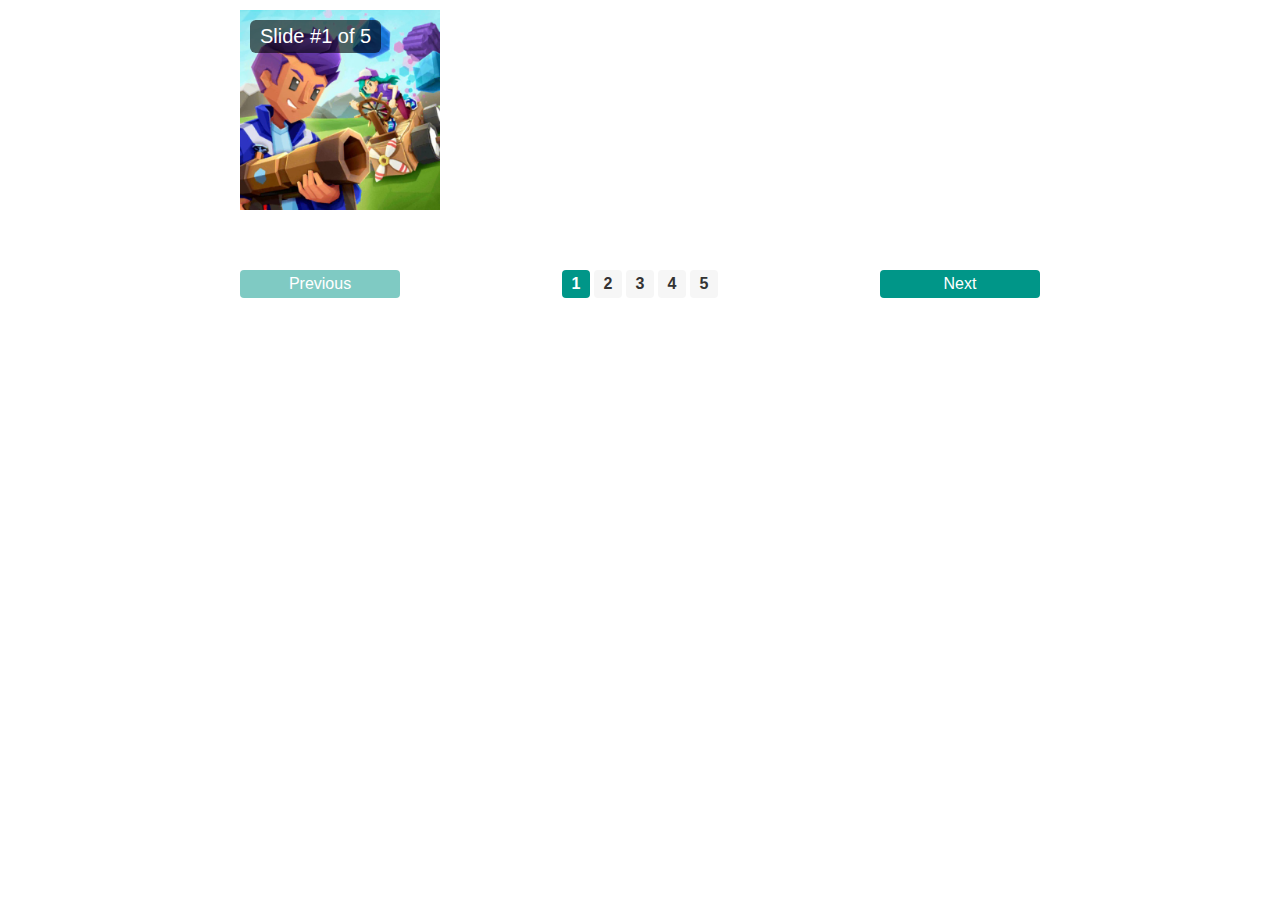
<file: abbas-images-slider/index.html>
<!DOCTYPE html>
  <html lang="en">
  <head>
    <meta charset="UTF-8">
    <meta name="viewport" content="width=device-width, initial-scale=1.0">
    <meta http-equiv="X-UA-Compatible" content="ie=edge">
    <title>Js Slider</title>
    <link rel="stylesheet" href="styling/style.css">
  </head>
  <body>
    <div class="slider-container">
      <div id="slide-number" class="slide-number"></div>
      <img decoding="async" src="imgs/team-01.jpg" alt="" />
      <img decoding="async" src="imgs/team-02.jpg" alt="" />
      <img decoding="async" src="imgs/team-03.jpg" alt="" />
      <img decoding="async" src="imgs/team-04.jpg" alt="" />
      <img decoding="async" src="imgs/team-05.png" alt="" />
    </div>
    <div class="slider-controls">
      <span id="prev" class="prev">Previous</span>
      <span id="indicators" class="indicators"></span>
      <span id="next" class="next">Next</span>
    </div>
    <script src="script/main.js"></script>
  </body>
</html>
</file>
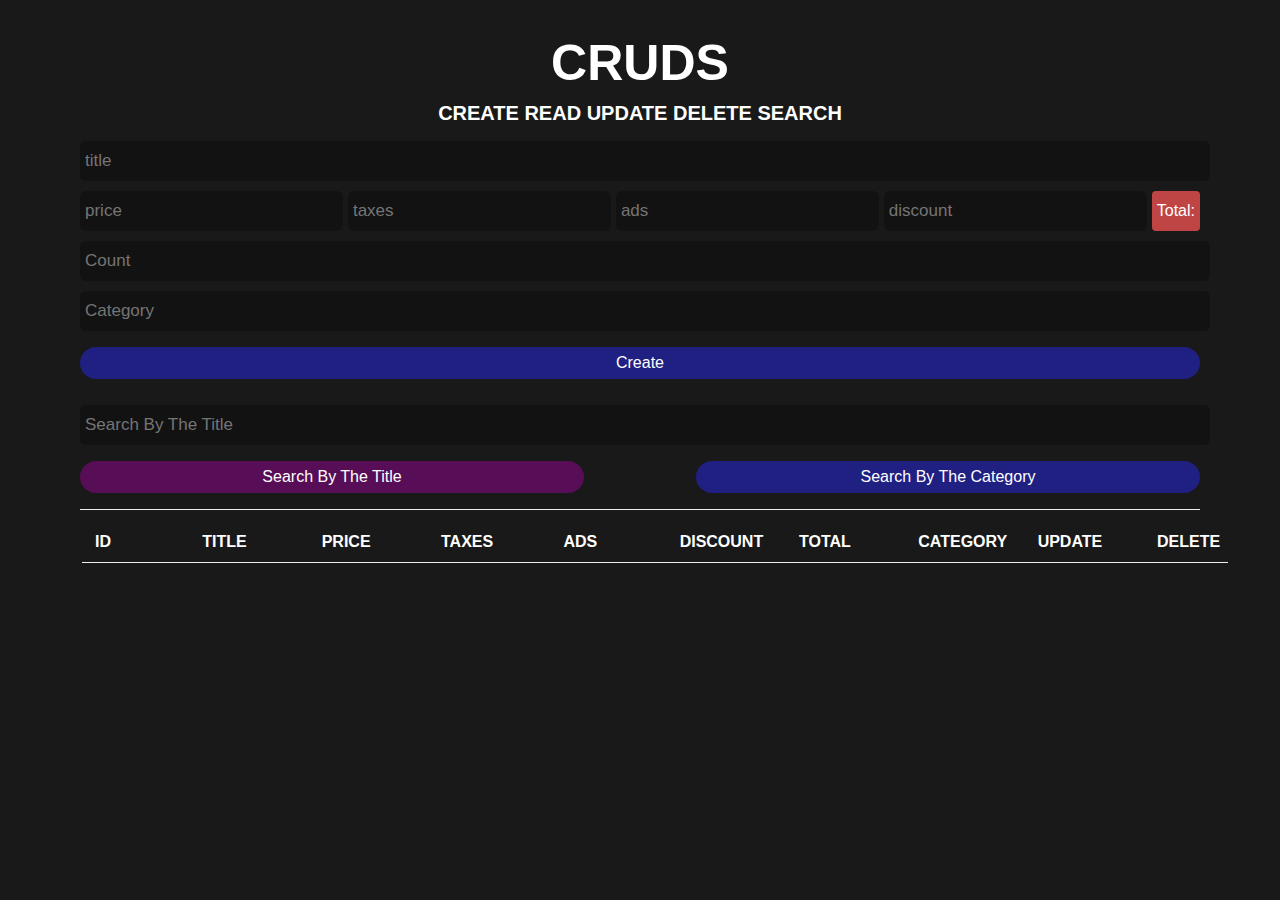
<file: CRUD/index.html>
<!DOCTYPE html>
<html lang="en">
<head>
    <meta charset="UTF-8">
    <meta name="viewport" content="width=device-width, initial-scale=1.0">
    <title>CRUDS</title>
    <link rel="stylesheet" href="styling/style.css">
</head>
<body>
    <h1>Cruds</h1>
    <h2>Create Read Update Delete Search</h2>
    <div class="container">
        <input type="text" placeholder="title" class="title">
        <div class="flex">
            <input type="number" min="0" class="price" placeholder="price">
            <input type="number" min="0" class="taxes" placeholder="taxes">
            <input type="number" min="0" class="ads" placeholder="ads">
            <input type="number" min="0" class="discount" placeholder="discount">
            <div class="total">Total: <span class="total-value"></span></div>
        </div>
        <input type="number" class="count" min="1" default="1" placeholder="Count">
        <input type="text" class="category" placeholder="Category">
        <p class="create">Create</p>
        <input type="text" class="search" placeholder="Search By The Title">
        <div class="flex2">
            <p class="sort search1 clicked">Search By The Title</p>
            <p class="sort search2">Search By The Category</p>
        </div>
        <p class="delete-all">Delete All (<span class="deleted"></span>)</p>
        <table>
            <tr>
                <th>id</th>
                <th>title</th>
                <th>price</th>
                <th>taxes</th>
                <th>ads</th>
                <th>discount</th>
                <th>total</th>
                <th>category</th>
                <th>update</th>
                <th>delete</th>
            </tr>
        </table>
    </div>
    <script src="js/main.js"></script>
</body>
</html>
</file>
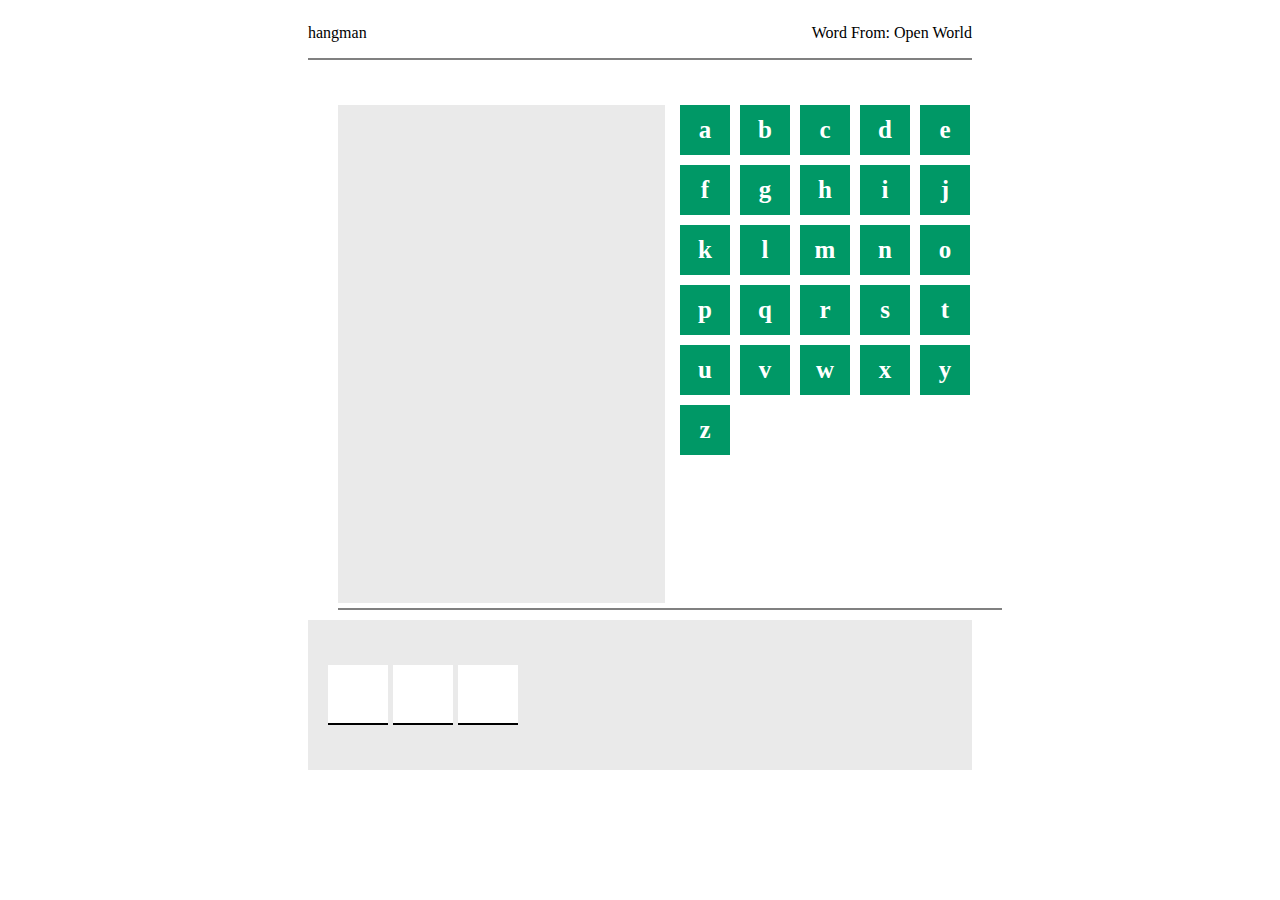
<file: hangman/index.html>
<!DOCTYPE html>
<html lang="en">
<head>
    <meta charset="UTF-8">
    <meta name="viewport" content="width=device-width, initial-scale=1.0">
    <link rel="stylesheet" href="style.css">
    <link rel="stylesheet" href="all.min.css">
    <title>hangman</title>
</head>
<body>
    <div class="container">
        <div class="starting">
            <p>hangman</p>
            <p class="category">Word From: <span></span></p>
        </div>
        <div class="game">
            <div class="hangman">
                <div class="stand"></div>
                <div class="column"></div>
                <div class="hang"></div>
                <div class="rope"></div>
                <div class="body">
                    <div class="head"></div>
                    <div class="stomach"></div>
                    <div class="arms"></div>
                    <div class="legs"></div>
                </div>
            </div>
            <div class="letters">
                
            </div>
        </div>   
        <div class="letters-guess">

        </div>
    </div>
    <audio id="success" src="sounds/success-1-6297.mp3"></audio>
    <audio id="fail" src="sounds/wah-wah-sad-trombone-6347.mp3"></audio>
    <script src="main.js"></script>
</body>
</html>
</file>
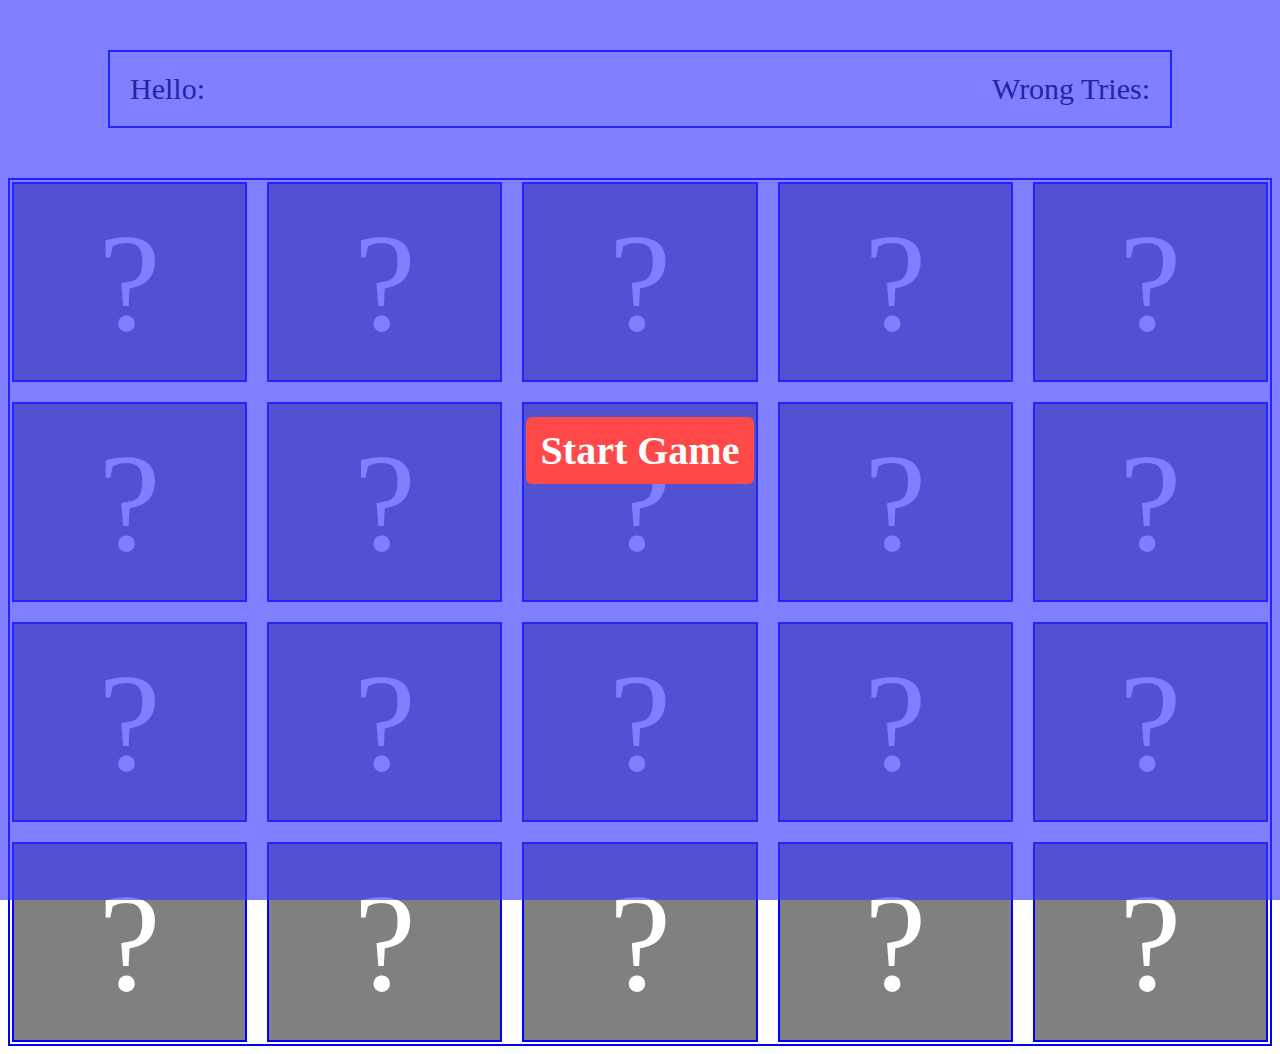
<file: hidden-game/index.html>
<!DOCTYPE html>
<html lang="en">
<head>
    <meta charset="UTF-8">
    <meta name="viewport" content="width=device-width, initial-scale=1.0">
    <title>Hamo Abbas when he is writing</title>
    <link rel="stylesheet" href="all.min.css">
    <link rel="stylesheet" href="style.css">
</head>
<body>
    <div class="starting">
        <h2>Start Game</h2>
    </div>
    <div class="the-begining">
        <div class="welcome">Hello: <span></span></div>
        <div class="score">Wrong Tries: <span></span></div>
    </div>
    <div class="container">
        <div class="box" data-natural="first">
            <div class="face front"></div>
            <div class="face back">
                <img src="images/1.jpeg" alt="">
            </div>
        </div>
        <div class="box" data-natural="first">
            <div class="face front"></div>
            <div class="face back">
                <img src="images/1.jpeg" alt="">
            </div>
        </div>
        <div class="box" data-natural="second">
            <div class="face front"></div>
            <div class="face back">
                <img src="images/2.jpeg" alt="">
            </div>
        </div>
        <div class="box" data-natural="second">
            <div class="face front"></div>
            <div class="face back">
                <img src="images/2.jpeg" alt="">
            </div>
        </div>
        <div class="box" data-natural="Third">
            <div class="face front"></div>
            <div class="face back">
                <img src="images/3.jpeg" alt="">
            </div>
        </div>
        <div class="box" data-natural="Third">
            <div class="face front"></div>
            <div class="face back">
                <img src="images/3.jpeg" alt="">
            </div>
        </div>
        <div class="box" data-natural="fourth">
            <div class="face front"></div>
            <div class="face back">
                <img src="images/4.jpeg" alt="">
            </div>
        </div>
        <div class="box" data-natural="fourth">
            <div class="face front"></div>
            <div class="face back">
                <img src="images/4.jpeg" alt="">
            </div>
        </div>
        <div class="box" data-natural="fifth">
            <div class="face front"></div>
            <div class="face back">
                <img src="images/5.jpeg" alt="">    
            </div>
        </div>
        <div class="box" data-natural="fifth">
            <div class="face front"></div>
            <div class="face back">
                <img src="images/5.jpeg" alt="">
            </div>
        </div>
        <div class="box" data-natural="sixth">
            <div class="face front"></div>
            <div class="face back">
                <img src="images/6.jpeg" alt="">
            </div>
        </div>
        <div class="box" data-natural="sixth">
            <div class="face front"></div>
            <div class="face back">
                <img src="images/6.jpeg" alt="">
            </div>
        </div>
        <div class="box" data-natural="seventh">
            <div class="face front"></div>
            <div class="face back">
                <img src="images/7.jpeg" alt="">
            </div>
        </div>
        <div class="box" data-natural="seventh">
            <div class="face front"></div>
            <div class="face back">
                <img src="images/7.jpeg" alt="">
            </div>
        </div>
        <div class="box" data-natural="eighth">
            <div class="face front"></div>
            <div class="face back">
                <img src="images/8.jpeg" alt="">
            </div>
        </div>
        <div class="box" data-natural="eighth">
            <div class="face front"></div>
            <div class="face back">
                <img src="images/8.jpeg" alt="">
            </div>
        </div>
        <div class="box" data-natural="ninth">
            <div class="face front"></div>
            <div class="face back">
                <img src="images/9.jpeg" alt="">
            </div>
        </div>
        <div class="box" data-natural="ninth">
            <div class="face front"></div>
            <div class="face back">
                <img src="images/9.jpeg" alt="">
            </div>
        </div>
        <div class="box" data-natural="tenth">
            <div class="face front"></div>
            <div class="face back">
                <img src="images/10.jpeg" alt="">
            </div>
        </div>
        <div class="box" data-natural="tenth">
            <div class="face front"></div>
            <div class="face back">
                <img src="images/10.jpeg" alt="">
            </div>
        </div>
    </div>
    <audio id="success" src="sounds/success-1-6297.mp3"></audio>
    <audio id="fail" src="sounds/wah-wah-sad-trombone-6347.mp3"></audio>
    <audio id="finished" src="sounds/success-fanfare-trumpets-6185.mp3"></audio>
    <script src="main.js"></script>
</body>
</html>
</file>
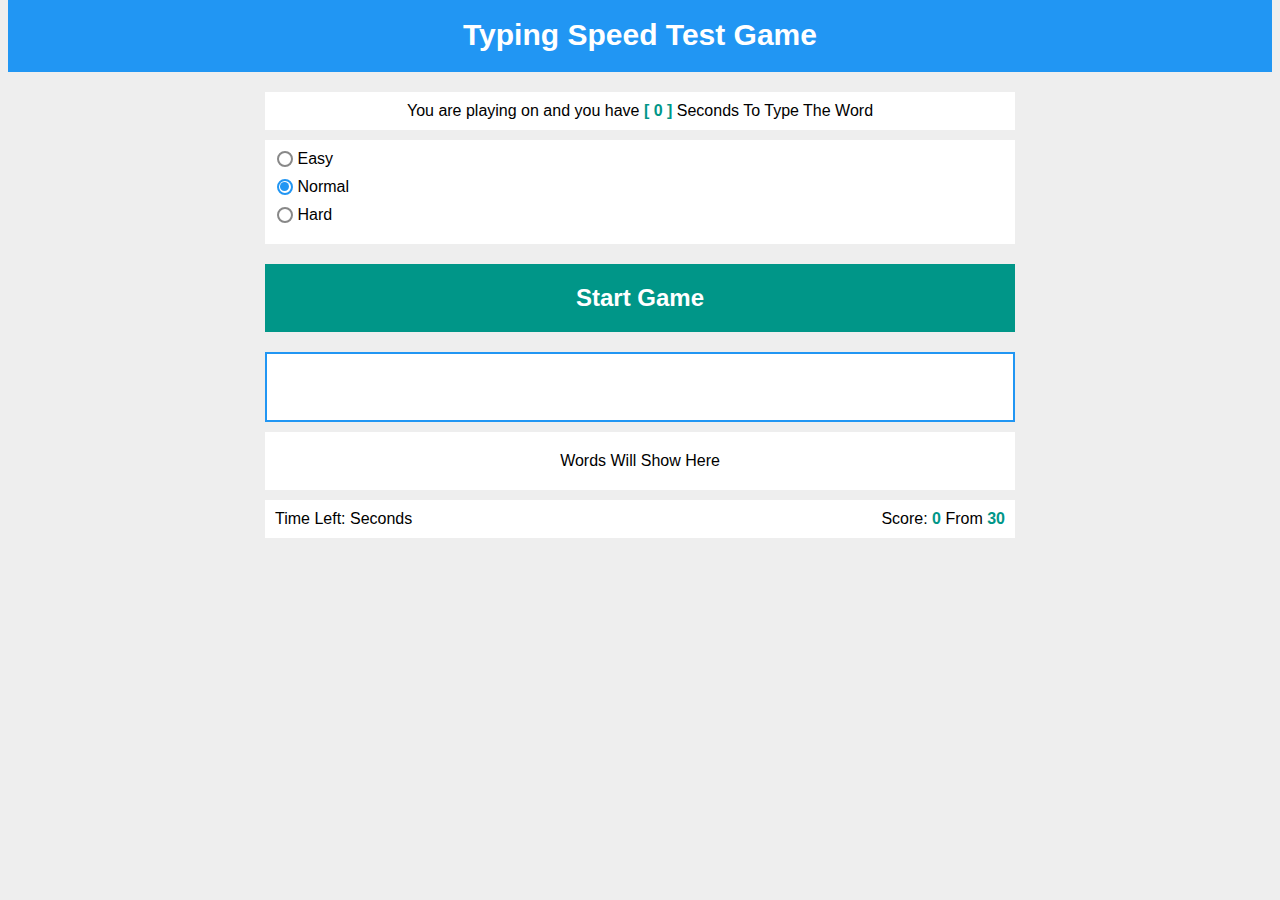
<file: type-speed/index.html>
<!DOCTYPE html>
<html lang="en">
<head>
    <meta charset="UTF-8">
    <meta name="viewport" content="width=device-width, initial-scale=1.0">
    <title>type speed</title>
    <link rel="stylesheet" href="style.css">
    <link rel="preconnect" href="https://fonts.googleapis.com">
    <link rel="preconnect" href="https://fonts.gstatic.com" crossorigin>
</head>
<body>
    <h1 class="title">Typing Speed Test Game</h1>
    <div class="container">
        <div class="game">
            <div class="info">You are playing on <span class="difficulty"></span> and you have <span class="duration"></span> Seconds To Type The Word</div>
            <div class="diffi">
                <div class="one">
                    <input type="radio" id="easy" name="diff" value="easy">
                    <label for="easy"> Easy</label>
                </div>
                <div class="two">
                    <input type="radio" id="normal" name="diff" value="normal" checked>
                    <label for="normal"> Normal</label>
                </div>
                <div class="three">
                    <input type="radio" id="hard" name="diff" value="hard">
                    <label for="hard"> Hard</label>
                </div>
            </div>
            <h2 class="start">Start Game</h2>
            <h1 class="word"></h1>
            <input type="text" class="input">
            <div class="words"></div>
            <div class="solved"></div>
            <div class="stats">
                <div class="left">Time Left: <span class="the-second"></span> Seconds</div>
                <div class="right">Score: <span class="score"></span> From <total class="total"></total></div>
            </div>
        </div>
    </div>
    <div class="result"></div>
    <div class="result2"></div>
    <script src="main.js"></script>
</body>
</html>
</file>
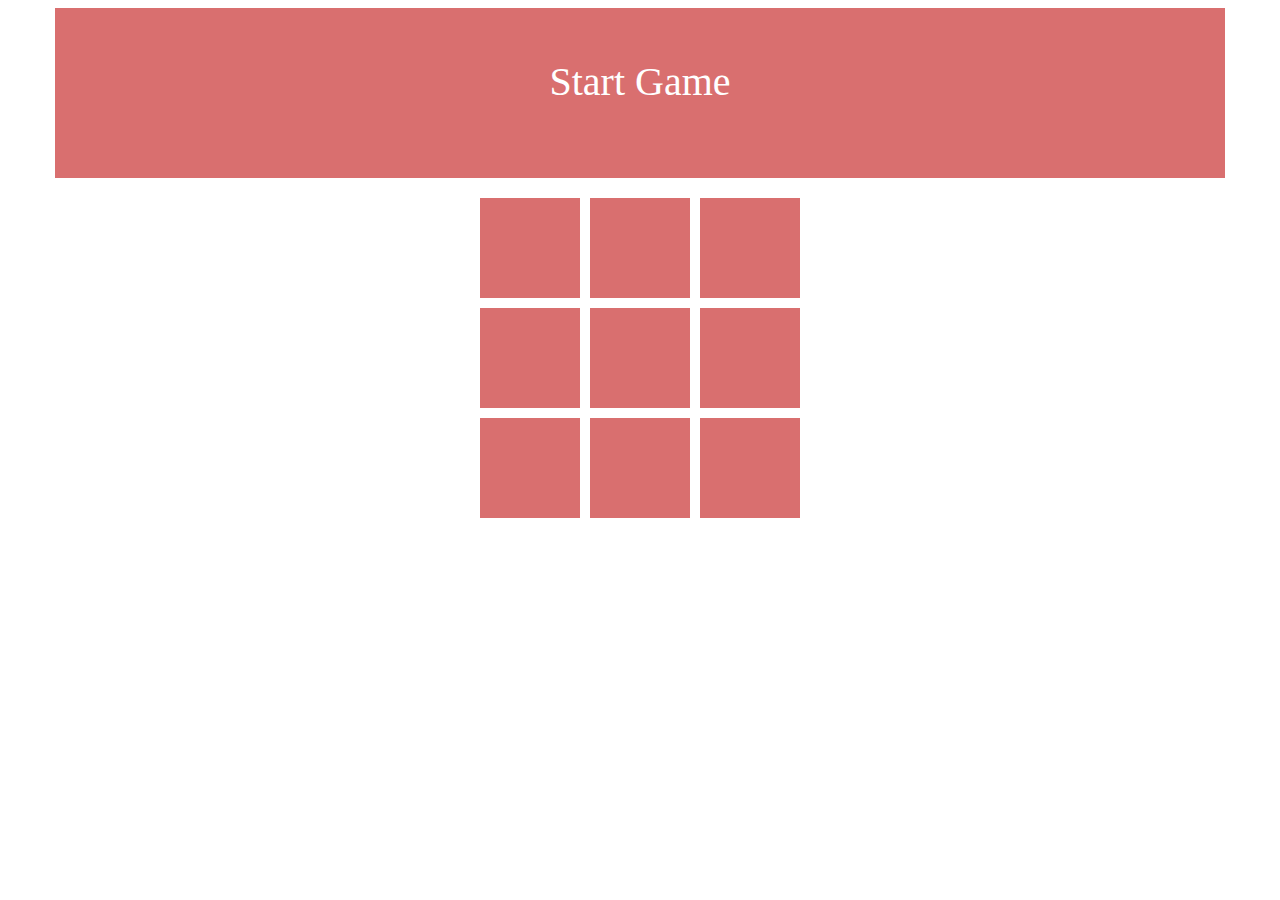
<file: x-o--game/index.html>
<!DOCTYPE html>
<html lang="en">
<head>
    <meta charset="UTF-8">
    <meta name="viewport" content="width=device-width, initial-scale=1.0">
    <link rel="stylesheet" href="styling/style.css">
    <title>X/O Game</title>
</head>
<body>
    <div class="container">
        <header>

        </header>
        <div class="game-content">
            <div class="box box1"></div>
            <div class="box box2"></div>
            <div class="box box3"></div>
            <div class="box box4"></div>
            <div class="box box5"></div>
            <div class="box box6"></div>
            <div class="box box7"></div>
            <div class="box box8"></div>
            <div class="box box9"></div>
        </div>
    </div>
    <script src="script/main.js"></script>
</body>
</html>
</file>
<file: abbas-images-slider/styling/style.css>
* {
    box-sizing: border-box;
    margin: 0;
    padding: 0;
  }
  body {
    font-family: Tahoma, Arial;
  }
  .slider-container {
    margin: 10px auto;
    width: 800px;
    height: 250px;
    position: relative;
  }
  .slider-container img {
    position: absolute;
    opacity: 0;
    transition: opacity 1s;
    z-index: 1;
  }
  .slider-container img.active {
    opacity: 1;
  }
  .slider-container .slide-number {
    position: absolute;
    left: 10px;
    top: 10px;
    background-color: rgba(0, 0, 0, .6);
    color: #FFF;
    padding: 5px 10px;
    font-size: 20px;
    z-index: 2;
    border-radius: 6px;
  }
  .slider-controls {
    width: 800px;
    margin: auto;
    overflow: hidden;
  }
  .slider-controls .prev,
  .slider-controls .next {
    background-color: #009688;
    color: #FFF;
    font-size: 16px;
    text-align: center;
    cursor: pointer;
    border-radius: 4px;
    padding: 5px;
    user-select: none;
    width: 20%;
  }
  .slider-controls .prev {
    float: left;
  }
  .slider-controls .next {
    float: right;
  }
  .slider-controls .prev.disabled,
  .slider-controls .next.disabled {
    background-color: rgba(0, 150, 136, 0.5);
    cursor: no-drop;
  }
  .slider-controls .indicators {
    width: 60%;
    float: left;
  }
  .slider-controls .indicators ul {
    list-style: none;
    margin: 0;
    text-align: center;
  }
  .slider-controls .indicators ul li {
    display: inline-block;
    background-color: #F6F6F6;
    color: #333;
    font-weight: bold;
    height: 28px;
    width: 28px;
    border-radius: 4px;
    margin: 0 2px;
    line-height: 28px;
    cursor: pointer;
  }
  .slider-controls .indicators ul li.active {
    background-color: #009688;
    color: #FFF;
  }
  img {
    height: 200px;
    width: 200px;
  }
</file>
<file: CRUD/styling/style.css>
body {
    background-color: rgb(0 0 0 / 90%);
    font-family: 'Open Sans', sans-serif;
}
h1 {
    color: white;
    text-align: center;
    font-size: 50px;
    text-transform: uppercase;
    margin-bottom: 10px;
}
h2 {
    color: white;
    font-size: 20px;
    text-align: center;
    margin-top: 0;
    text-transform: uppercase;
}
.container {
    margin: 10px auto;
}
@media (min-width: 768px) {
    .container {
        width: 750px;
    }
}
@media (min-width: 992px) {
    .container {
        width: 970px;
    }
}

@media (min-width: 1200px) {
    .container {
        width: 1120px;
    }
}
@media (max-width: 767px) {
    .container {
        width: 100%;
        margin: 10px;
    }
}
.title {
    width: 100%;
    background-color: rgb(0 0 0 / 27%);
    outline: none;
    border: none;
    padding: 10px 5px;
    caret-color: white;
    transition: 0.3s;
    border-radius: 6px;
    color: white;
    font-size: 17px;
}
.title:focus {
    background-color: black;
    /* position: relative;
    left: -10px;
    width: calc(100% + 20px); */
    transform: scale(1.1);

}
.flex {
    display: flex;
    margin-top: 10px;
}
.flex input {
    background-color: rgb(0 0 0 / 27%);
    outline: none;
    border: none;
    padding: 10px 5px;
    caret-color: white;
    transition: 0.3s;
    border-radius: 6px;
    color: white;
    font-size: 17px;
    margin-right: 5px;
    flex: 1;
}
.flex input:focus {
    background-color: black;
    transform: scale(1.1);
}
.flex .total {
    background-color: #bf4545;
    color: white;
    border-radius: 4px;
    padding: 5px;
    display: flex;
    justify-content: center;
    align-items: center;
}
.count {
    margin-top: 10px;
    width: 100%;
    background-color: rgb(0 0 0 / 27%);
    outline: none;
    border: none;
    padding: 10px 5px;
    caret-color: white;
    transition: 0.3s;
    border-radius: 6px;
    color: white;
    font-size: 17px;
}
.count:focus {
    background-color: black;
    transform: scale(1.1);
}
.category {
    margin-top: 10px;
    width: 100%;
    background-color: rgb(0 0 0 / 27%);
    outline: none;
    border: none;
    padding: 10px 5px;
    caret-color: white;
    transition: 0.3s;
    border-radius: 6px;
    color: white;
    font-size: 17px;
}
.category:focus {
    background-color: black;
    transform: scale(1.1);
}
.create {
    color: white;
    text-align: center;
    background-color: #202083;
    padding: 7px 0;
    border-radius: 20px;
    transition: 0.3s;
    cursor: pointer;
}
.create:hover {
    background-color: #570e57;
    transform: scale(1.1);
}
.search {
    margin-top: 10px;
    width: 100%;
    background-color: rgb(0 0 0 / 27%);
    outline: none;
    border: none;
    padding: 10px 5px;
    caret-color: white;
    transition: 0.3s;
    border-radius: 6px;
    color: white;
    font-size: 17px;
}
.search:focus {
    background-color: black;
    transform: scale(1.1);
}
.flex2 {
    display: flex;
    justify-content: space-between;
}
.flex2 .sort {
    color: white;
    text-align: center;
    background-color: #202083;
    padding: 7px 0;
    border-radius: 20px;
    transition: 0.3s;
    width: 45%;
    cursor: pointer;
}
.flex2 .sort:hover {
    background-color: #570e57;
    transform: scale(1.1);
}
.delete-all {
    color: white;
    text-align: center;
    background-color: #202083;
    padding: 7px 0;
    border-radius: 20px;
    transition: 0.3s;
    cursor: pointer;
    display: none;
}
.delete-all:hover {
    background-color: #570e57;
    transform: scale(1.1);
}
table {
    width: 100%;
    border-top: 1px solid #eee;
    padding-top: 10px;
}
table tr th {
    text-transform: uppercase;
    color: white;
}
table tr td {
    color: white;
}
table tr td {
    width: 40px;
}
table tr td {
    text-align: center;
}
table tr th {
    text-align: center;
}
table tr th {
    width: 40px;
}
table tr {
    display: flex;
    justify-content: space-between;
    width: 100%;
    border-bottom: 1px solid #eee;
    padding:  10px 0;
    padding-right: 30px;
}
.edit {
    padding: 5px 10px;
    background-color: #202083;
    border-radius: 10px;
    cursor: pointer;
    transition: 0.3s;
}
.edit:hover {
    background-color: #570e57;
    transform: scale(1.1);
}
.flex2 .clicked {
    background-color: #570e57;
}
</file>
<file: hangman/style.css>
* {
  box-sizing: border-box;
  -webkit-box-sizing: border-box;
  -moz-box-sizing: border-box;
}
.container {
  margin-left: 300px;
  margin-right: 300px;
}
.starting {
  display: flex;
  justify-content: space-between;
  align-items: center;
  border-bottom: 2px solid grey;
}

.game {
  min-height: 500px;
  display: flex;
  width: 100%;
  justify-content: space-between;
  margin-left: 30px;
  position: relative;
  gap: 10px;
  align-items: center;
  border-bottom: 2px solid grey;
  padding-bottom: 10px;
  margin-bottom: 10px;
  margin-top: 50px;
}
.hangman {
  width: calc(50% - 5px);
  background-color: rgba(230, 230, 230, 0.824);
  position: absolute;
  height: 100%;
}
.hangman .stand {
  left: 25%;
  position: absolute;
  bottom: 7%;
  background-color: black;
  height: 3px;
  width: 50px;
  display: none;
}
.hangman .column {
  position: absolute;
  left: calc(25% + 25px);
  bottom: calc(7% + 3px);
  height: 300px;
  width: 3px;
  background-color: black;
  display: none;
}
.hangman .hang {
  display: none;
}
.hangman .hang::before {
  content: "";
  position: absolute;
  left: calc(25% + 28px);
  bottom: calc(7% + 270px);
  width: 60px;
  height: 3px;
  background-color: black;
}
.hangman .hang::after {
  content: "";
  position: absolute;
  bottom: calc(7% + 213px);
  left: calc(25% + 88px);
  width: 3px;
  background-color: black;
  height: 60px;
}
.hangman .rope {
  display: none;
  bottom: calc(7% + 183px);
  left: calc(25% + 73px);
  border-radius: 50%;
  width: 30px;
  height: 30px;
  position: absolute;
  border: 3px black dashed;
}
.hangman .body .head {
  position: absolute;
  bottom: calc(7% + 186.5px);
  left: calc(25% + 76.5px);
  width: 23px;
  height: 23px;
  border: 3px solid black;
  border-radius: 50%;
  display: none;
}
.hangman .body .stomach {
  display: none;
  bottom: calc(7% + 106.5px);
  left: calc(25% + 87px);
  height: 80px;
  width: 2px;
  background-color: black;
  position: absolute;
}
.hangman .body .arms {
  display: none;
}
.hangman .body .arms::before {
  content: "";
  position: absolute;
  width: 30px;
  left: calc(25% + 59px);
  bottom: calc(7% + 161.5px);
  background-color: black;
  height: 2.5px;
  transform: rotate(30deg);
}
.hangman .body .arms::after {
  position: absolute;
  left: calc(25% + 87px);
  bottom: calc(7% + 161.5px);
  transform: rotate(-30deg);
  content: "";
  background-color: black;
  height: 2.5px;
  width: 30px;
}
.hangman .body .legs {
  display: none;
}
.hangman .body .legs::before {
  content: "";
  position: absolute;
  left: calc(25% + 59px);
  height: 2.5px;
  width: 30px;
  transform: rotate(-30deg);
  bottom: calc(7% + 99px);
  background-color: black;
}
.hangman .body .legs::after {
  content: "";
  position: absolute;
  left: calc(25% + 87px);
  transform: rotate(30deg);
  background-color: black;
  width: 30px;
  height: 2.5px;
  bottom: calc(7% + 99px);
}
.letters {
  display: grid;
  grid-template-columns: repeat(5, 55px);
  grid-template-rows: repeat(10, 55px);
  row-gap: 5px;
  column-gap: 5px;
  width: calc(50% - 5px);
  position: absolute;
  left: calc(50% + 10px);
  height: 100%;
}
.fagr {
  margin: 0;
  height: 50px;
  width: 50px;
  display: flex;
  justify-content: center;
  align-items: center;
  background-color: #009866;
  color: white;
  font-weight: bold;
  font-size: 25px;
  cursor: pointer;
}
.letters-guess {
  background-color: rgba(230, 230, 230, 0.824);
  width: 100%;
  min-height: 150px;
  padding-right: 20px;
  display: flex;
  align-items: center;
  padding-left: 20px;
}
.space {
  position: relative;
  height: 60px;
  width: 60px;
}
.space::before {
  content: "";
  position: absolute;
  width: 20px;
  background-color: black;
  left: 4px;
  height: 5px;
  bottom: 27.5px;
}
.letter {
  height: 60px;
  width: 60px;
  display: flex;
  border-bottom: 2px solid black;
  background-color: white;
  margin-right: 5px;
  align-items: center;
  justify-content: center;
  font-size: 25px;
}
.clicked {
  background-color: white;
  color: grey;
  pointer-events: none;
}
.ending {
  position: fixed;
  top: 0;
  left: 0;
  height: 100%;
  width: 100%;
  display: flex;
  align-items: center;
  justify-content: center;
  background-color: rgba(230, 30, 30, 0.624);
}
.ending .ending-info {
  display: flex;
  flex-direction: column;
  align-items: center;
  border-radius: 10px;
  background-color: black;
  padding: 10px 15px;
  height: 200px;
  width: fit-content;
}
.ending .ending-info h2 {
  margin-bottom: 20px;
  color: white;
  font-weight: bold;
  font-size: 30px;
}
.ending .ending-info .icon {
  font-size: 25px;
  color: white;
  cursor: pointer;
}
.ending {
  position: fixed;
  top: 0;
  left: 0;
  height: 100%;
  width: 100%;
  display: flex;
  align-items: center;
  justify-content: center;
  background-color: rgba(30, 230, 30, 0.624);
}
.winning .winning-info {
  display: flex;
  flex-direction: column;
  align-items: center;
  border-radius: 10px;
  background-color: black;
  padding: 10px 15px;
  height: 200px;
  width: fit-content;
}
.winning .winning-info h2 {
  margin-bottom: 20px;
  color: white;
  font-weight: bold;
  font-size: 30px;
}
.winning .winning-info .icon {
  font-size: 25px;
  color: white;
  cursor: pointer;
}
</file>
<file: hidden-game/style.css>
* {
    box-sizing: border-box;
    -moz-box-sizing: border-box;
    -webkit-box-sizing: border-box;
}
/* Start The Begining  */
.the-begining {
    display: flex;
    justify-content: space-between;
    align-items: center;
    margin: 50px 100px;
    font-size: 30px;
    border: 2px solid blue;
    padding: 20px;
}
/* End The Begining  */
/* Start Starting  */
.starting {
    display: flex;
    align-items: center;
    justify-content: center;
    top: 0;
    left: 0;
    position: fixed;
    background-color: #3737ffa3;
    height: 100%;;
    height: 100%;
    width: 100%;
    z-index: 100;
}
.starting h2 {
    background-color: #ff4848;;
    font-size: 40px;
    border-radius: 6px;
    color: white;
    padding: 10px 15px;
    cursor: pointer;
}
/* End Starting  */
/* Start Container  */
.container {
    border: 2px solid blue;
    display: grid;
    grid-template-columns: repeat(5, 1fr);
    gap: 20px;
    padding: 2px;
}
.container .box {
    position: relative;
    height: 200px;
    transform-style: preserve-3d;
    transition: 0.5s;
    cursor: pointer;
}
.container .face {
    backface-visibility: hidden;
    display: flex;
    align-items: center;
    justify-content: center;
    border: 2px solid blue;
    position: absolute;
    height: 100%;
    width: 100%;
}
.container .front {
    background-color: grey;
}
.container .front::before {
    content: "?";
    color: #fff;
    font-size: 140px;
}
.container .back {
    transform: rotateY(180deg);
    background-color: grey;
    padding: 10px;
}
.container .back img {
    width: 140px;
    height: 140px;
}
.show,
.has-match {
    transform: rotateY(180deg);
}
.congrat {
    position: fixed;
    top: 0;
    left: 0;
    height: 100%;
    width: 100%;
    background-color: rgb(43 210 34 / 0.6);
    display: flex;
    align-items: center;
    justify-content: center;
}
.contain {
    display: flex;
    align-items: center;
    justify-content: center;
    flex-direction: column;
    gap: 20px;
    padding: 10px 15px;
    border-radius: 6px;
    background-color: white;
}
.congrat h2 {
    color: green;
    font-weight: bold;
    font-size: 40px;
} 
.fa-refresh {
    color: black;
    font-size: 24px;
    font-weight: bold;
    cursor: pointer
}  
/* End Container  */
</file>
<file: type-speed/style.css>
:root {
    --main-color: #2196f3;
}
* {
    box-sizing: border-box;
}
body {
    font-family: 'Open Sans', sans-serif;
    background-color: #eee;
}
.title {
    color: white;
    background-color: var(--main-color);
    font-size: 30px;
    padding: 20px;
    margin-top: -10px;
    text-align: center;
}

.container {
    width: 750px;
    margin: 10px auto;
}
.info {
    background-color: white;
    text-align: center;
    padding: 10px;
}
.word {
    margin: 0;
}
.start {
    margin: 0;
    background-color: #009688;
    margin-top: 20px;
    padding: 20px 0;
    text-align: center;
    cursor: pointer;
    color: white;
}
.playing {
    margin-top: 30px;
    margin-bottom: 20px;
    color: var(--main-color);
    text-align: center;
    font-size: 50px;
    user-select: none;
}
.difficulty,
.duration  {
    color: #009688;
    font-weight: bold;
}
.input {
    margin-top: 20px;
    margin-bottom: 10px;
    width: 100%;
    border: 2px solid var(--main-color);
    outline: none;
    height: 70px;
    padding-left: 40%;
    text-transform: capitalize;
    caret-color: var(--main-color);
}
.words {
    background-color: white;
    padding: 20px;
    display: flex;
    flex-wrap: wrap;
    justify-content: center;
    text-align: center;
}
.span {
    color: white;
    padding: 2px 6px;
    margin-right: 5px;
    margin-bottom: 5px;
    border-radius: 4px;
    background-color: var(--main-color);
    font-weight: bold;
}
.stats {
    display: flex;
    justify-content: space-between;
    margin-top: 10px;
    padding: 10px;
    background-color: white;
}
.total,
.score,
.the-second {
    color: #009688;
    font-weight: bold;
}
.diffi {
    display: flex;
    justify-content: space-between;
    flex-direction: column;
    background-color: white;
    margin-top: 10px;
    padding: 10px;
}
.diffi input[type="radio"] {
    appearance: none;
    -webkit-appearance: none;
}
.diffi > div {
    margin-bottom: 10px;
}
label {
    cursor: pointer;
    margin-left: 10px;
    position: relative;
}
label::before {
    content: "";
    border: 2px solid #888;
    height: 12px;
    width: 12px;
    border-radius: 50%;
    position: absolute;
    left: -20px;
    transition: 0.3s;
    top: 1px;
}
.input {
    font-size: 20px;
}
label::after {
    height: 0px;
    width: 0px;
    position: absolute;
    background-color: var(--main-color);
    border-radius: 50%;
    transition: 0.3s;
    content: "";
    left: -17px;
    top: 4px;
}
input[type="radio"]:checked + label::after {
    width: 9px; 
    height: 9px;
}
input[type="radio"]:checked + label::before {
    border-color: var(--main-color);
}
.result {
    text-align: center;
    font-size: 50px;
    color: red;
}
.result2 {
    text-align: center;
    font-size: 50px;
    color: #009688;
}
</file>
<file: x-o--game/styling/style.css>
@media (min-width: 768px) {
    .container {
        width: 750px;
        margin-left: auto;
        margin-right: auto;
    }
}
@media (min-width: 991px) {
    .container {
        width: 950px;
        margin-left: auto;
        margin-right: auto;
    }
}
@media(min-width: 1200px) {
    .container {
        width: 1170px;
        margin-left: auto;
        margin-right: auto;
    }
}
@media (max-width: 767px) {
    .container {
        width: calc(100% - 10px);
        margin-left: 5px;
        margin-right: 5px;
    }
}
.container header {
    width: 100%;
    background-color: rgb(217, 111, 111);
    height: 100px;
    text-align: center;
    padding-top: 50px;
    padding-bottom: 20px;
    margin-bottom: 20px;
    color: white;
    font-size: 40px;

}
.game-content {
    display: grid;
    grid-template-columns: 1fr 1fr 1fr;
    gap: 10px;
    width: 100%;
    margin-left: auto;
    margin-right:auto;
    padding-left: 10px;
    padding-right: 10px;
    width: 320px;
}
.game-content .box {
    height: 100px;
    cursor: pointer;
    width: 100px;
    background-color: rgb(217, 111, 111);
    transition: 0.3s;
    display: flex;
    justify-content: center;
    align-items: center;
    color: white;
    font-weight: bold;
    font-size: 30px;
}  
.game-content .box:hover { 
    background-color: black;
}
big {
    font-size: 30px;
    color: white;
    font-weight: bold;
}
</file>
